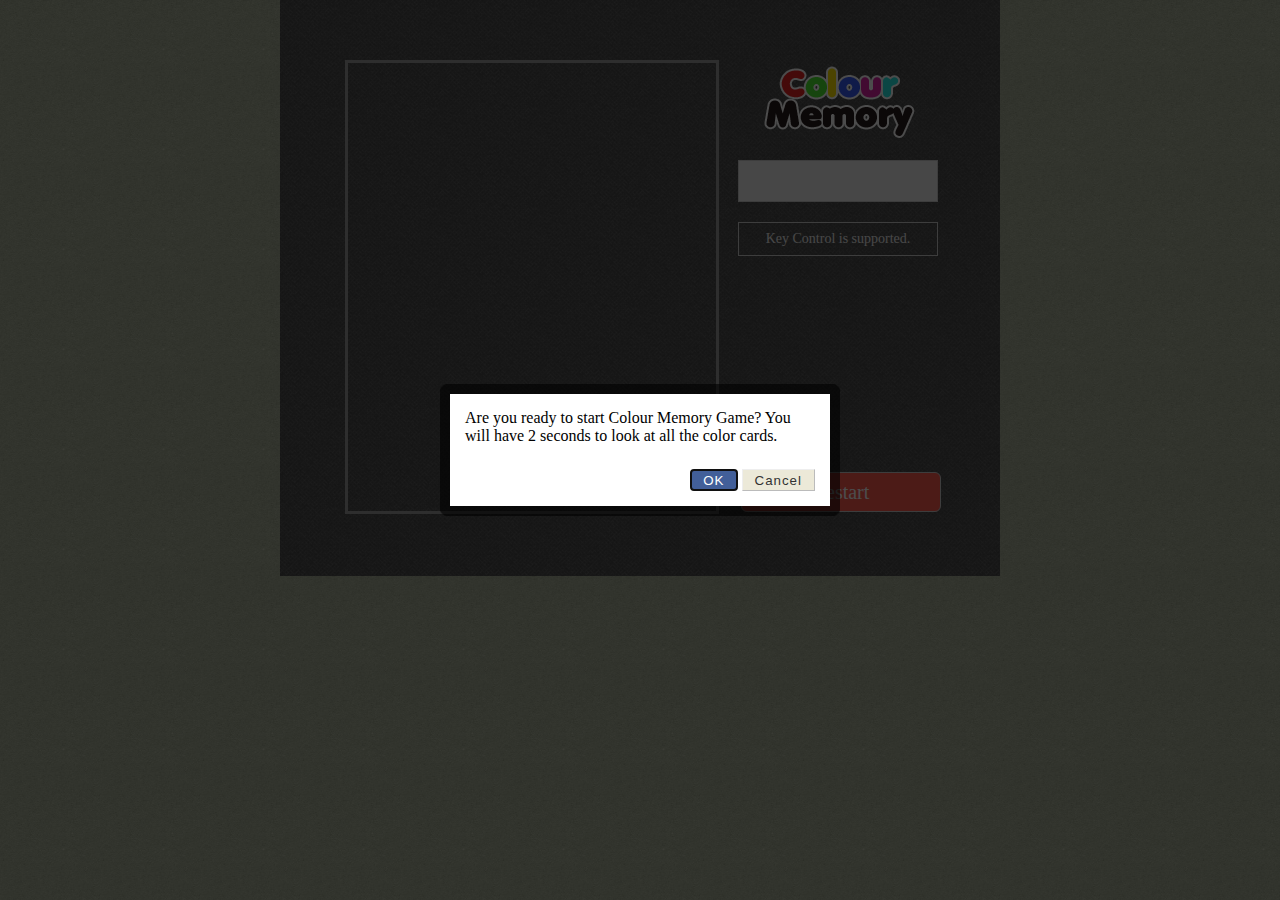
<file: index.html>
<!DOCTYPE html PUBLIC "-//W3C//DTD XHTML 1.0 Transitional//EN" "http://www.w3.org/TR/xhtml1/DTD/xhtml1-transitional.dtd">
<html xmlns="http://www.w3.org/1999/xhtml">

<head>
	<meta http-equiv="content-type" content="text/html; charset=utf-8" />
	<meta name="apple-mobile-web-app-capable" content="yes">
	<meta name="apple-mobile-web-app-status-bar-style" content="black">
	<meta name="viewport" content="width=device-width, initial-scale=0.5">
	<title>Color Memory Game</title>
	<link href="images/favicon.ico" rel="icon" />
	<link href="images/favicon.ico" rel="shortcut icon" type="image/x-icon" />
	<link rel="stylesheet" type="text/css" href="css/boxy.css">
	<link rel="stylesheet" type="text/css" href="css/style.css">
</head>

<body>
	<div class="wrapper">
		<div class="game_board"></div>
		<div class="side">
			<div class="logo"></div>
			<div class="score_panel"></div>
			<div class="keyboard_support">Key Control is supported.</div>
			<input type="button" class="btn btn_red btn_restart restart" id="restart" value="Restart" />
		</div>
	</div>
</body>

</html>

<script src="js/jquery-1.8.3.min.js" type="text/javascript"></script>
<script src="js/prototype.min.js" type="text/javascript"></script>
<script src="js/modernizr.custom.js" type="text/javascript"></script>
<script src="js/jquery.boxy.min.js" type="text/javascript"></script>
<script type="text/javascript" src="js/script.js"></script>
</file>
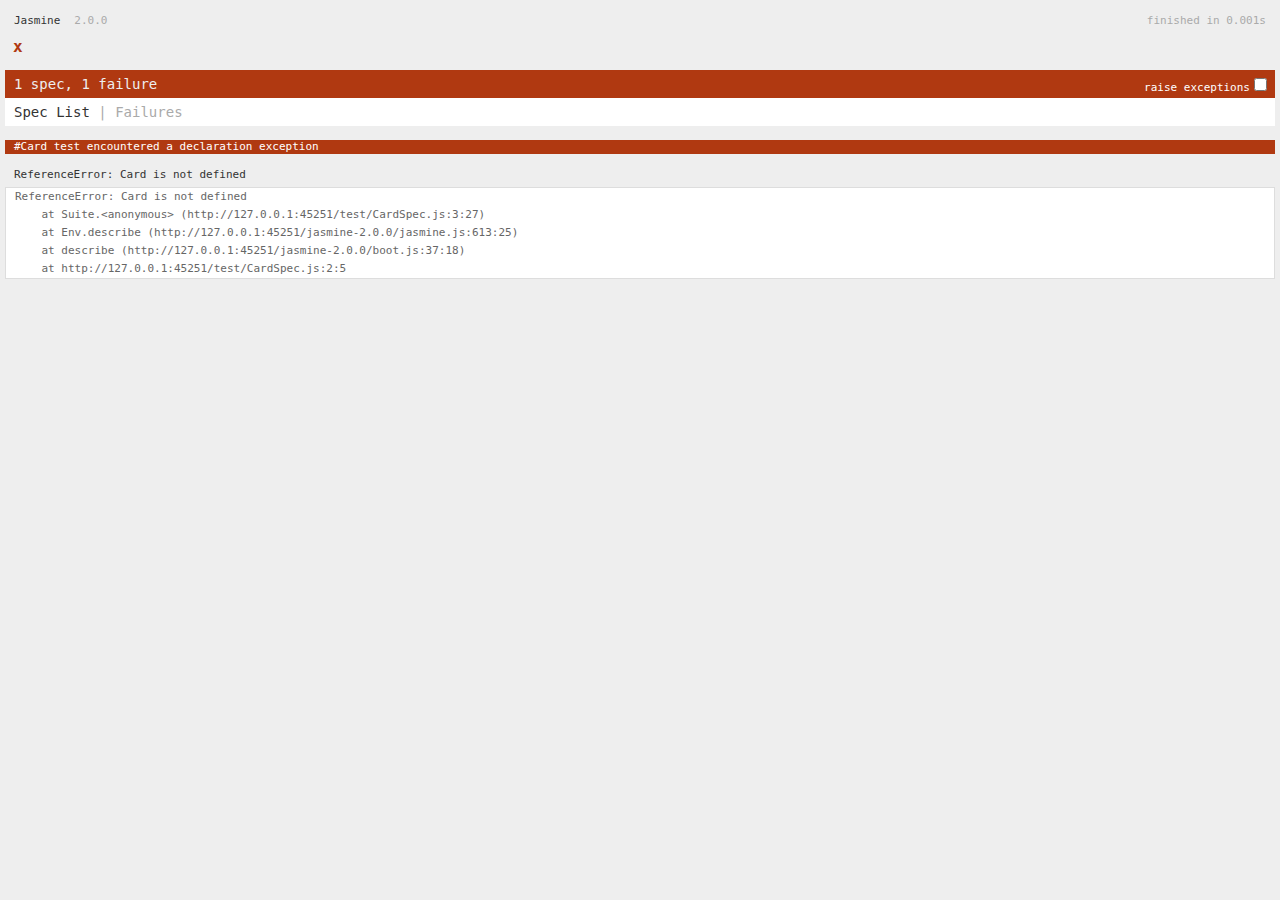
<file: test/index.html>
<!DOCTYPE HTML>
<html>
<head>
  <meta http-equiv="Content-Type" content="text/html; charset=UTF-8">
  <title>Jasmine Spec Runner v2.0.0</title>

  <link rel="shortcut icon" type="image/png" href="../jasmine-2.0.0/jasmine_favicon.png">
  <link rel="stylesheet" type="text/css" href="../jasmine-2.0.0/jasmine.css">

  <script type="text/javascript" src="../jasmine-2.0.0/jasmine.js"></script>
  <script type="text/javascript" src="../jasmine-2.0.0/jasmine-html.js"></script>
  <script type="text/javascript" src="../jasmine-2.0.0/boot.js"></script>

  <!-- include source files here... -->
  <script type="text/javascript" src="../js/component/card.js"></script>
  <!-- 
  <script type="text/javascript" src="../js/component/board.js"></script>
  <script type="text/javascript" src="../js/mgr/eventManager.js"></script>
  <script type="text/javascript" src="../js/mgr/stateManager.js"></script>
  <script type="text/javascript" src="../js/app.js"></script>
  <script type="text/javascript" src="../js/component/ConfirmPopup.js"></script>
  <script type="text/javascript" src="../js/component/SubmitPopup.js"></script>
  -->

  <!-- include spec files here... -->
  <script type="text/javascript" src="SpecHelper.js"></script>
  <script type="text/javascript" src="CardSpec.js"></script>
  <!--
  <script type="text/javascript" src="BoardSpec.js"></script>
  <script type="text/javascript" src="GameSpec.js"></script>
  -->

</head>

<body>
</body>
</html>
</file>
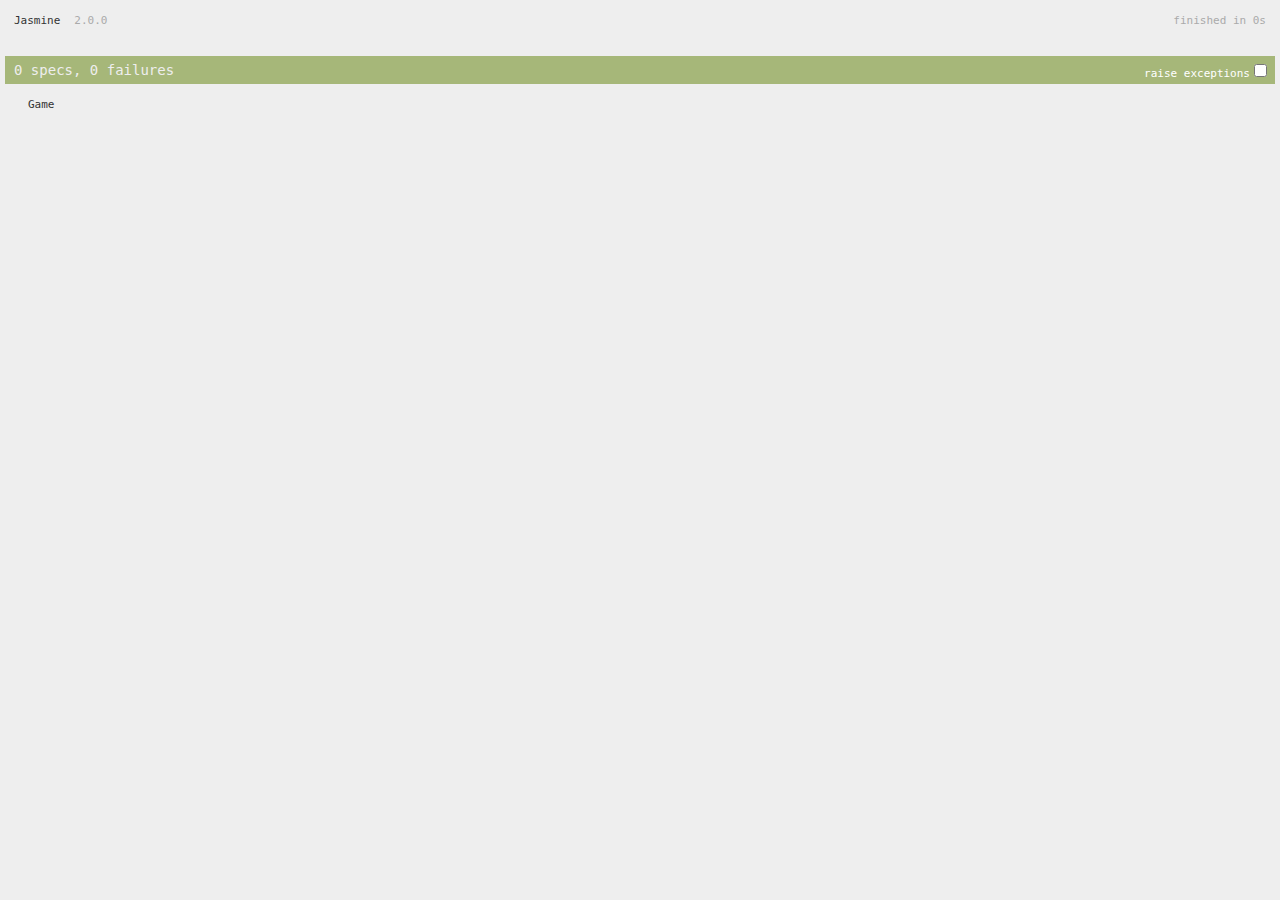
<file: test/SpecRunner.html>
<!DOCTYPE HTML>
<html>
<head>
  <meta http-equiv="Content-Type" content="text/html; charset=UTF-8">
  <title>Jasmine Spec Runner v2.0.0</title>

  <link rel="shortcut icon" type="image/png" href="../jasmine-2.0.0/jasmine_favicon.png">
  <link rel="stylesheet" type="text/css" href="../jasmine-2.0.0/jasmine.css">

  <script type="text/javascript" src="../jasmine-2.0.0/jasmine.js"></script>
  <script type="text/javascript" src="../jasmine-2.0.0/jasmine-html.js"></script>
  <script type="text/javascript" src="../jasmine-2.0.0/boot.js"></script>

  <!-- include source files here... -->
  <script type="text/javascript" src="../js/script.js"></script>

  <!--
  <script type="text/javascript" src="src/mgr/focusManager.js"></script>
  <script type="text/javascript" src="src/mgr/stateManager.js"></script>
  <script type="text/javascript" src="src/component/Board.js"></script>
  <script type="text/javascript" src="src/component/Card.js"></script>
  <script type="text/javascript" src="src/component/ConfirmPopup.js"></script>
  <script type="text/javascript" src="src/component/SubmitPopup.js"></script>
  -->

  <!-- include spec files here... -->
  <script type="text/javascript" src="SpecHelper.js"></script>
  <script type="text/javascript" src="GameSpec.js"></script>

</head>

<body>
</body>
</html>
</file>
<file: css/boxy.css>
/* CSS Document */
.boxy-wrapper {
  position: absolute; }
  .boxy-wrapper.fixed {
    position: fixed; }

/* Modal */
.boxy-modal-blackout {
  position: absolute;
  background-color: black;
  left: 0;
  top: 0; }

/* Border */
.boxy-wrapper {
  empty-cells: show; }
  .boxy-wrapper .top-left, .boxy-wrapper .top-right, .boxy-wrapper .bottom-right, .boxy-wrapper .bottom-left {
    width: 10px;
    height: 10px;
    padding: 0; }
  .boxy-wrapper .top-left {
    background: url(../images/boxy/boxy-nw.png); }
  .boxy-wrapper .top-right {
    background: url(../images/boxy/boxy-ne.png); }
  .boxy-wrapper .bottom-right {
    background: url(../images/boxy/boxy-se.png); }
  .boxy-wrapper .bottom-left {
    background: url(../images/boxy/boxy-sw.png); }
  .boxy-wrapper .top-left {
    #background: none;
    #filter: progid:DXImageTransform.Microsoft.AlphaImageLoader(src=../images/boxy/boxy-nw.png); }
  .boxy-wrapper .top-right {
    #background: none;
    #filter: progid:DXImageTransform.Microsoft.AlphaImageLoader(src=../images/boxy/boxy-ne.png); }
  .boxy-wrapper .bottom-right {
    #background: none;
    #filter: progid:DXImageTransform.Microsoft.AlphaImageLoader(src=../images/boxy/boxy-se.png); }
  .boxy-wrapper .bottom-left {
    #background: none;
    #filter: progid:DXImageTransform.Microsoft.AlphaImageLoader(src=../images/boxy/boxy-sw.png); }
  .boxy-wrapper .top, .boxy-wrapper .bottom {
    height: 10px;
    background-color: black;
    opacity: 0.6;
    filter: alpha(opacity=60);
    padding: 0; }
  .boxy-wrapper .left, .boxy-wrapper .right {
    width: 10px;
    background-color: black;
    opacity: 0.6;
    filter: alpha(opacity=60);
    padding: 0; }
  .boxy-wrapper .title-bar {
    background-color: #333333;
    padding: 6px;
    position: relative; }
    .boxy-wrapper .title-bar.dragging {
      cursor: move; }
    .boxy-wrapper .title-bar h2 {
      font-size: 12px;
      color: white;
      line-height: 1;
      margin: 0;
      padding: 0;
      font-weight: normal; }
    .boxy-wrapper .title-bar .close {
      color: white;
      position: absolute;
      top: 5px;
      right: 6px;
      font-size: 12px; }
      .boxy-wrapper .title-bar .close:hover {
        background-color: #454545; }

/* IE6+7 hacks for the border. IE7 should support this natively but fails in conjuction with modal blackout bg. */
/* NB:these must be absolute paths or URLs to your images */
/* Title bar */
/* Content Region */
.boxy-inner {
  background-color: white;
  padding: 0; }

.boxy-content {
  padding: 15px; }

/* Question Boxes */
.boxy-wrapper .question {
  width: 350px;
  min-height: 60px;
  _height: 60px; }
.boxy-wrapper .answers {
  text-align: right; }

/*confirm btn by zhangxinxu http://www.zhangxinxu.com */
.boxy-btn1, .boxy-btn2, .boxy-btn3 {
  padding: 3px 12px 1.9px;
  border-width: 1px;
  border-style: solid;
  letter-spacing: 1px;
  line-height: 15px;
  cursor: pointer;
  overflow: visible; }

.boxy-btn1 {
  background-color: #425f99;
  border-color: #5a7ec6 #2c3e5f #2c3e5f #5a7ec6;
  color: white; }

.boxy-btn2 {
  background-color: #ece9d8;
  border-color: #eeeeee #bbbbbb #bbbbbb #eeeeee;
  color: #333333; }

.boxy-btn3 {
  background-color: #eaeaea;
  border-color: #eaeaea #aaaaaa #aaaaaa #eaeaea;
  color: #333333;
  padding: 3px 5px 1.9px; }
  .boxy-btn3:hover {
    background-color: #cad5eb;
    border-color: #ced8e3 #a2adbc #a2adbc #ced8e3; }
</file>
<file: jasmine-2.0.0/jasmine.css>
body { background-color: #eeeeee; padding: 0; margin: 5px; overflow-y: scroll; }

.html-reporter { font-size: 11px; font-family: Monaco, "Lucida Console", monospace; line-height: 14px; color: #333333; }
.html-reporter a { text-decoration: none; }
.html-reporter a:hover { text-decoration: underline; }
.html-reporter p, .html-reporter h1, .html-reporter h2, .html-reporter h3, .html-reporter h4, .html-reporter h5, .html-reporter h6 { margin: 0; line-height: 14px; }
.html-reporter .banner, .html-reporter .symbol-summary, .html-reporter .summary, .html-reporter .result-message, .html-reporter .spec .description, .html-reporter .spec-detail .description, .html-reporter .alert .bar, .html-reporter .stack-trace { padding-left: 9px; padding-right: 9px; }
.html-reporter .banner .version { margin-left: 14px; }
.html-reporter #jasmine_content { position: fixed; right: 100%; }
.html-reporter .version { color: #aaaaaa; }
.html-reporter .banner { margin-top: 14px; }
.html-reporter .duration { color: #aaaaaa; float: right; }
.html-reporter .symbol-summary { overflow: hidden; *zoom: 1; margin: 14px 0; }
.html-reporter .symbol-summary li { display: inline-block; height: 8px; width: 14px; font-size: 16px; }
.html-reporter .symbol-summary li.passed { font-size: 14px; }
.html-reporter .symbol-summary li.passed:before { color: #5e7d00; content: "\02022"; }
.html-reporter .symbol-summary li.failed { line-height: 9px; }
.html-reporter .symbol-summary li.failed:before { color: #b03911; content: "x"; font-weight: bold; margin-left: -1px; }
.html-reporter .symbol-summary li.disabled { font-size: 14px; }
.html-reporter .symbol-summary li.disabled:before { color: #bababa; content: "\02022"; }
.html-reporter .symbol-summary li.pending { line-height: 17px; }
.html-reporter .symbol-summary li.pending:before { color: #ba9d37; content: "*"; }
.html-reporter .exceptions { color: #fff; float: right; margin-top: 5px; margin-right: 5px; }
.html-reporter .bar { line-height: 28px; font-size: 14px; display: block; color: #eee; }
.html-reporter .bar.failed { background-color: #b03911; }
.html-reporter .bar.passed { background-color: #a6b779; }
.html-reporter .bar.skipped { background-color: #bababa; }
.html-reporter .bar.menu { background-color: #fff; color: #aaaaaa; }
.html-reporter .bar.menu a { color: #333333; }
.html-reporter .bar a { color: white; }
.html-reporter.spec-list .bar.menu.failure-list, .html-reporter.spec-list .results .failures { display: none; }
.html-reporter.failure-list .bar.menu.spec-list, .html-reporter.failure-list .summary { display: none; }
.html-reporter .running-alert { background-color: #666666; }
.html-reporter .results { margin-top: 14px; }
.html-reporter.showDetails .summaryMenuItem { font-weight: normal; text-decoration: inherit; }
.html-reporter.showDetails .summaryMenuItem:hover { text-decoration: underline; }
.html-reporter.showDetails .detailsMenuItem { font-weight: bold; text-decoration: underline; }
.html-reporter.showDetails .summary { display: none; }
.html-reporter.showDetails #details { display: block; }
.html-reporter .summaryMenuItem { font-weight: bold; text-decoration: underline; }
.html-reporter .summary { margin-top: 14px; }
.html-reporter .summary ul { list-style-type: none; margin-left: 14px; padding-top: 0; padding-left: 0; }
.html-reporter .summary ul.suite { margin-top: 7px; margin-bottom: 7px; }
.html-reporter .summary li.passed a { color: #5e7d00; }
.html-reporter .summary li.failed a { color: #b03911; }
.html-reporter .summary li.pending a { color: #ba9d37; }
.html-reporter .description + .suite { margin-top: 0; }
.html-reporter .suite { margin-top: 14px; }
.html-reporter .suite a { color: #333333; }
.html-reporter .failures .spec-detail { margin-bottom: 28px; }
.html-reporter .failures .spec-detail .description { background-color: #b03911; }
.html-reporter .failures .spec-detail .description a { color: white; }
.html-reporter .result-message { padding-top: 14px; color: #333333; white-space: pre; }
.html-reporter .result-message span.result { display: block; }
.html-reporter .stack-trace { margin: 5px 0 0 0; max-height: 224px; overflow: auto; line-height: 18px; color: #666666; border: 1px solid #ddd; background: white; white-space: pre; }
</file>
<file: css/style.css>
@charset "UTF-8";
body {
  background: url(../images/bg.png);
  margin: 0;
}

button::-moz-focus-inner {
  border: none;
}

input[type="reset"]::-moz-focus-inner,
input[type="button"]::-moz-focus-inner,
input[type="submit"]::-moz-focus-inner,
input[type="file"] > input[type="button"]::-moz-focus-inner {
  border: none;
}

.mb10 {
  margin-bottom: 10px;
}

.btn {
  margin: 2px 0 2px 3px;
  display: inline-block;
  padding: 0.2em 0.4em;
  border: 0 none;
  border: 1px solid rgba(0, 0, 0, 0.1);
  border-radius: 0.3em;
  background-image: none;
  color: white;
  text-align: center;
  text-decoration: none;
  font-size: 100%;
  font-family: inherit;
  font-weight: inherit;
  white-space: nowrap;
  -webkit-user-select: none;
  -moz-user-select: none;
  user-select: none;
  overflow: visible;
  cursor: pointer;
}

.btn:hover {
  text-decoration: none;
  background-image: linear-gradient(
    to bottom,
    rgba(0, 0, 0, 0.1),
    rgba(0, 0, 0, 0.1)
  );
}

.btn:focus {
  text-decoration: none;
  background-image: linear-gradient(
    to bottom,
    rgba(0, 0, 0, 0.1),
    rgba(0, 0, 0, 0.1)
  );
  outline: thin dotted;
  outline: 5px auto -webkit-focus-ring-color;
  outline-offset: -2px;
  font-size: 20px;
  line-height: 0;
  font-weight: bold;
}

.btn:active {
  box-shadow: 0 1px rgba(0, 0, 0, 0.2), inset 0 1px rgba(0, 0, 0, 0.05);
  outline: none;
}

.btn_gray {
  background-color: #aaaaaa;
}

.btn_green {
  background-color: #3dbd7d;
}

.btn_dark {
  background-color: #666666;
}

.btn_blue {
  background-color: #0074d9;
}

.btn_red {
  background-color: #ff5b4f;
  border: #ccc 1px solid;
}

.btn_restart {
  position: absolute;
  bottom: 0px;
  width: 200px;
  height: 40px;
  font-size: 20px;
}

.btn.submit:focus {
  font-size: 100%;
  line-height: 0;
  font-weight: bold;
}

::-webkit-scrollbar-corner {
  background-color: transparent;
}

::-webkit-scrollbar-button {
  width: 0;
  height: 0;
  display: none;
}

::-webkit-scrollbar-thumb {
  width: 16px;
  background: rgba(160, 160, 160, 0.5);
  -webkit-border-radius: 6px;
  border-radius: 6px;
  -webkit-box-shadow: inset 0 0 6px rgba(0, 0, 0, 0.7);
}

::-webkit-scrollbar-thumb:hover {
  background: rgba(140, 140, 140, 0.7);
}

::-webkit-scrollbar-thumb:window-inactive {
  background: rgba(190, 190, 190, 0.4);
}

::-webkit-scrollbar {
  width: 10px;
}

::-webkit-scrollbar-track {
  -webkit-box-shadow: inset 0 0 6px rgba(0, 0, 0, 0.3);
  border-radius: 6px;
  -webkit-border-radius: 6px;
}

.wrapper {
  margin: 0 auto;
  width: 720px;
  height: 576px;
  background: url(../images/bg_wrap.png);
}

.game_board {
  display: inline-block;
  *display: inline;
  *zoom: 1;
  _display: inline;
  _zoom: 1;
  border: 3px solid #999999;
  margin: 60px 15px 0 65px;
  width: 360px;
  height: 440px;
  padding: 4px;
}

.side {
  position: relative;
  height: 454px;
  margin-top: 60px;
  vertical-align: top;
  width: 200px;
  display: inline-block;
  *display: inline;
  *zoom: 1;
  _display: inline;
  _zoom: 1;
}

.logo {
  background: transparent url(../images/logo.png);
  width: 200px;
  height: 80px;
}

.keyboard_support {
  font-size: 14px;
  color: #eeeeee;
  width: 198px;
  padding: 8px 0;
  margin: 20px auto 0;
  text-align: center;
  border: 1px solid #cccccc;
}

.score_panel {
  background: #eeeeee;
  font-size: 20px;
  font-weight: bold;
  margin: 20px auto 0;
  width: 198px;
  height: 40px;
  border: 1px solid #cccccc;
  text-align: center;
}

.score_panel h3 {
  padding: 0;
  margin: 0;
  margin-left: 4px;
  line-height: 40px;
  font-size: 30px;
  vertical-align: -4px;
  display: inline;
  color: #3dbd7d;
}

.before {
  line-height: 40px;
  font-size: 16px;
  vertical-align: -2px;
}

.red {
  color: #ff4136;
  font-size: 20px;
}

.card {
  cursor: pointer;
  margin: 2px;
  border: 3px solid white;
  width: 80px;
  height: 100px;
  display: inline-block;
  *display: inline;
  *zoom: 1;
  _display: inline;
  _zoom: 1;
  -webkit-transition: all 300ms ease-in-out;
  -moz-transition: all 300ms ease-in-out;
  -o-transition: all 300ms ease-in-out;
  -ms-transition: all 300ms ease-in-out;
  transition: all 300ms ease-in-out;
}

.colour1 {
  background: transparent url(../images/colour1.gif);
}

.colour2 {
  background: transparent url(../images/colour2.gif);
}

.colour3 {
  background: transparent url(../images/colour3.gif);
}

.colour4 {
  background: transparent url(../images/colour4.gif);
}

.colour5 {
  background: transparent url(../images/colour5.gif);
}

.colour6 {
  background: transparent url(../images/colour6.gif);
}

.colour7 {
  background: transparent url(../images/colour7.gif);
}

.colour8 {
  background: transparent url(../images/colour8.gif);
}

.card_bg {
  background: transparent url(../images/card_bg.gif);
}

.on_focus {
  border-color: #333;
  box-shadow: 0px 0px 2px 2px #333;
}

.no-csstransitions .flipback {
  background: transparent url(../images/card_bg.gif);
}
.flip {
  transform-style: preserve-3d;
  transition: all 200ms ease;
  -webkit-transform-style: preserve-3d;
  -webkit-transition: all 200ms ease;
  -ms-transition: all 200ms ease;
  -o-transition: all 200ms ease;
  -moz-transition: all 200ms ease;
}
.face {
  backface-visibility: hidden;
  -webkit-backface-visibility: hidden;
  transition: opacity 0.15s ease;
  -webkit-transition: opacity 0.15s ease;
}
.flipfront {
  transform: rotateY(180deg);
  -webkit-transform: rotateY(180deg);
  box-shadow: 0px 0px 2px 1px #888888;
}
.flipback {
  transform: rotateY(0deg);
  -webkit-transform: rotateY(0deg);
}
.frozen {
  cursor: default;
  background: #fff url(../images/completed.png) center;
  transform: rotateY(0deg);
  -webkit-transform: rotateY(0deg);
}

.label {
  font-size: 14px;
  color: #444444;
  margin-bottom: 4px;
}

.win_form {
  width: 350px;
  margin: 0 auto;
  text-align: center;
}

.submit {
  display: block;
  margin: 10px auto 0;
  width: 68px;
  height: 30px;
}

.input_wrap {
  width: 210px;
  margin: 20px auto;
  background: #eeeeee;
  padding: 20px 30px;
  text-align: center;
}

.module_result {
  width: 150px;
  vertical-align: top;
  display: inline-block;
  *display: inline;
  *zoom: 1;
  _display: inline;
  _zoom: 1;
}

.rank_color {
  color: #0074d9;
  font-size: 50px;
}

.score_color {
  color: #ffdc00;
  font-size: 50px;
}

.top_list {
  text-align: center;
  font-size: 14px;
  color: #444444;
  border-spacing: 0;
  border-collapse: collapse;
}

.top_list th {
  border: 1px solid #888888;
  margin: 0;
  padding: 0;
  padding: 6px 10px;
  border-spacing: 1px;
}

.top_list td {
  border: 1px solid #aaaaaa;
  margin: 0;
  padding: 0;
  border-spacing: 1px;
}

.ajax_msg {
  font-size: 18px;
  font-weight: bold;
}

.loader {
  background: transparent url(../images/loader.gif) 0 0 no-repeat;
  width: 32px;
  height: 32px;
  margin: 50px auto 10px;
}

.icon_ok {
  background: transparent url(../images/ok.png) 0 0 no-repeat;
  width: 48px;
  height: 48px;
  margin-right: 10px;
  display: inline-block;
  *display: inline;
  *zoom: 1;
  _display: inline;
  _zoom: 1;
  vertical-align: middle;
}
</file>
